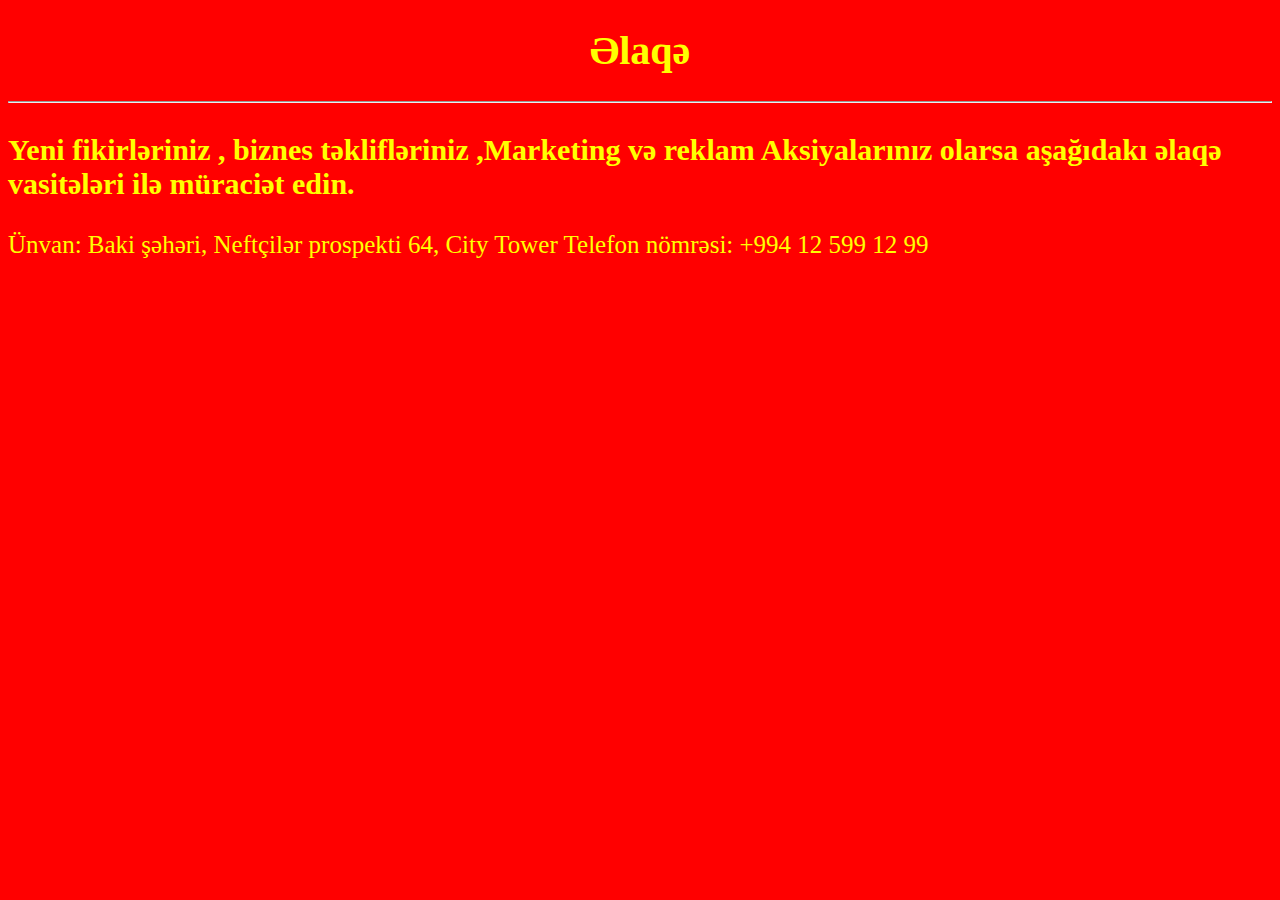
<file: elaqe.html>
<!DOCTYPE html>
<html lang="en">
<head>
    <meta charset="UTF-8">
    <meta name="viewport" content="width=device-width, initial-scale=1.0">
    <title>Document</title>
</head>
<body style="background-color: red;">
    <h1 style="text-align: center; color: yellow;font-size: 40px;">Əlaqə</h1>
    <hr>
  <h3 style="color: yellow; font-size: 30px;">Yeni fikirləriniz , biznes təklifləriniz ,Marketing və reklam Aksiyalarınız olarsa aşağıdakı əlaqə vasitələri ilə müraciət edin.</h3>
  <p style="font-size: 25px; color: yellow;">Ünvan: Baki şəhəri, Neftçilər prospekti 64, City Tower
Telefon nömrəsi: +994 12 599 12 99</p>

</body>
</html>
</file>
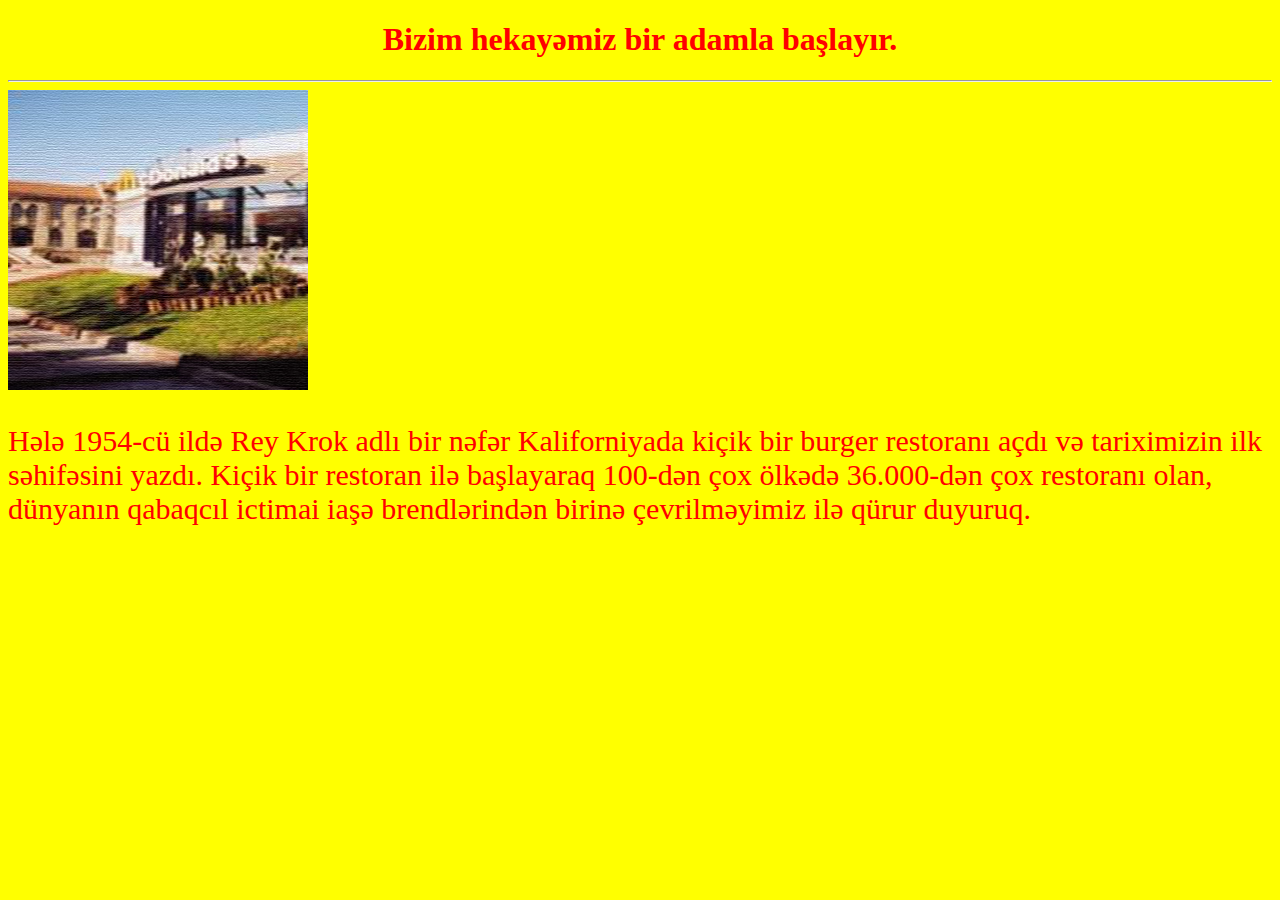
<file: etrafli.html>
<!DOCTYPE html>
<html lang="en">
<head>
    <meta charset="UTF-8">
    <meta name="viewport" content="width=device-width, initial-scale=1.0">
    <title>Document</title>
</head>
<body style="background-color: yellow;">
    <h1 style="color: red; text-align: center;" >Bizim hekayəmiz bir adamla başlayır.</h1>
    <hr>
    <img style="width: 300px; height: 300px; " src="./WhatsApp Image 2025-12-20 at 17.31.10 (1).jpeg" alt="">
    <p style="font-size: 30px; color: red;" >Hələ 1954-cü ildə Rey Krok adlı bir nəfər Kaliforniyada kiçik bir burger restoranı açdı və tariximizin ilk səhifəsini yazdı. Kiçik bir restoran ilə başlayaraq 100-dən çox ölkədə 36.000-dən çox restoranı olan, dünyanın qabaqcıl ictimai iaşə brendlərindən birinə çevrilməyimiz ilə qürur duyuruq.</p>
    
</body>
</html>
</file>
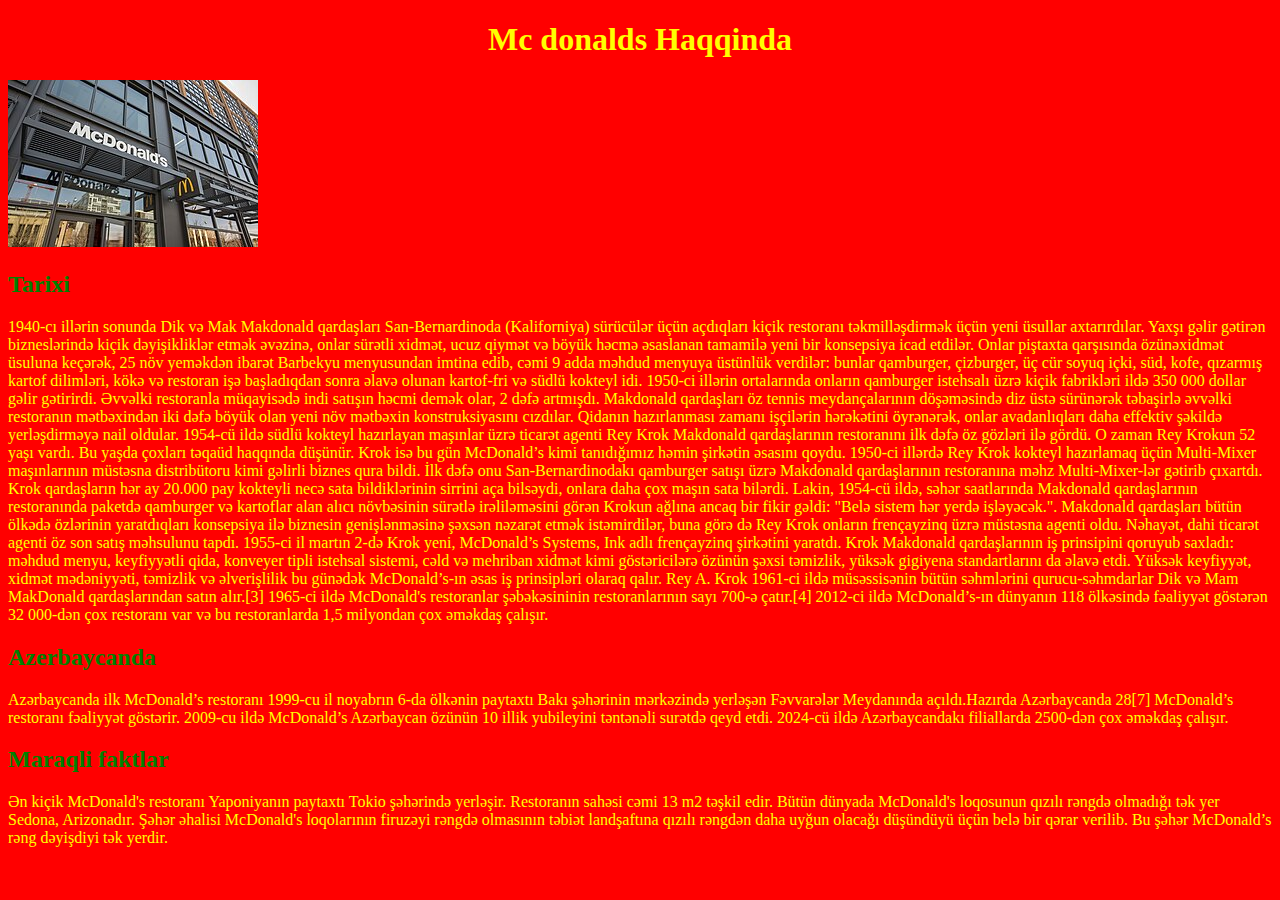
<file: haqqinda.html>
<!DOCTYPE html>
<html lang="en">
<head>
    <meta charset="UTF-8">
    <meta name="viewport" content="width=device-width, initial-scale=1.0">
    <title>Document</title>
</head>
<body style="background-color: red;">
    <h1 style="text-align: center; color: yellow;" >Mc donalds Haqqinda</h1>
 <img src="New-McDonald-HU-lg_(43261171540).jpg" alt="">
 <h2 style="color: green;">Tarixi</h2>
 <p style="color: yellow;">1940-cı illərin sonunda Dik və Mak Makdonald qardaşları San-Bernardinoda (Kaliforniya) sürücülər üçün açdıqları kiçik restoranı təkmilləşdirmək üçün yeni üsullar axtarırdılar. Yaxşı gəlir gətirən bizneslərində kiçik dəyişikliklər etmək əvəzinə, onlar sürətli xidmət, ucuz qiymət və böyük həcmə əsaslanan tamamilə yeni bir konsepsiya icad etdilər. Onlar piştaxta qarşısında özünəxidmət üsuluna keçərək, 25 növ yeməkdən ibarət Barbekyu menyusundan imtina edib, cəmi 9 adda məhdud menyuya üstünlük verdilər: bunlar qamburger, çizburger, üç cür soyuq içki, süd, kofe, qızarmış kartof dilimləri, kökə və restoran işə başladıqdan sonra əlavə olunan kartof-fri və südlü kokteyl idi. 1950-ci illərin ortalarında onların qamburger istehsalı üzrə kiçik fabrikləri ildə 350 000 dollar gəlir gətirirdi. Əvvəlki restoranla müqayisədə indi satışın həcmi demək olar, 2 dəfə artmışdı. Makdonald qardaşları öz tennis meydançalarının döşəməsində diz üstə sürünərək təbaşirlə əvvəlki restoranın mətbəxindən iki dəfə böyük olan yeni növ mətbəxin konstruksiyasını cızdılar. Qidanın hazırlanması zamanı işçilərin hərəkətini öyrənərək, onlar avadanlıqları daha effektiv şəkildə yerləşdirməyə nail oldular. 1954-cü ildə südlü kokteyl hazırlayan maşınlar üzrə ticarət agenti Rey Krok Makdonald qardaşlarının restoranını ilk dəfə öz gözləri ilə gördü. O zaman Rey Krokun 52 yaşı vardı. Bu yaşda çoxları təqaüd haqqında düşünür. Krok isə bu gün McDonald’s kimi tanıdığımız həmin şirkətin əsasını qoydu. 1950-ci illərdə Rey Krok kokteyl hazırlamaq üçün Multi-Mixer maşınlarının müstəsna distribütoru kimi gəlirli biznes qura bildi. İlk dəfə onu San-Bernardinodakı qamburger satışı üzrə Makdonald qardaşlarının restoranına məhz Multi-Mixer-lər gətirib çıxartdı. Krok qardaşların hər ay 20.000 pay kokteyli necə sata bildiklərinin sirrini aça bilsəydi, onlara daha çox maşın sata bilərdi. Lakin, 1954-cü ildə, səhər saatlarında Makdonald qardaşlarının restoranında paketdə qamburger və kartoflar alan alıcı növbəsinin sürətlə irəliləməsini görən Krokun ağlına ancaq bir fikir gəldi: "Belə sistem hər yerdə işləyəcək.". Makdonald qardaşları bütün ölkədə özlərinin yaratdıqları konsepsiya ilə biznesin genişlənməsinə şəxsən nəzarət etmək istəmirdilər, buna görə də Rey Krok onların frençayzinq üzrə müstəsna agenti oldu. Nəhayət, dahi ticarət agenti öz son satış məhsulunu tapdı. 1955-ci il martın 2-də Krok yeni, McDonald’s Systems, Ink adlı frençayzinq şirkətini yaratdı. Krok Makdonald qardaşlarının iş prinsipini qoruyub saxladı: məhdud menyu, keyfiyyətli qida, konveyer tipli istehsal sistemi, cəld və mehriban xidmət kimi göstəricilərə özünün şəxsi təmizlik, yüksək gigiyena standartlarını da əlavə etdi. Yüksək keyfiyyət, xidmət mədəniyyəti, təmizlik və əlverişlilik bu günədək McDonald’s-ın əsas iş prinsipləri olaraq qalır. Rey A. Krok 1961-ci ildə müsəssisənin bütün səhmlərini qurucu-səhmdarlar Dik və Mam MakDonald qardaşlarından satın alır.[3] 1965-ci ildə McDonald's restoranlar şəbəkəsininin restoranlarının sayı 700-ə çatır.[4] 2012-ci ildə McDonald’s-ın dünyanın 118 ölkəsində fəaliyyət göstərən 32 000-dən çox restoranı var və bu restoranlarda 1,5 milyondan çox əməkdaş çalışır.</p>
<h2 style="color: green;" >Azerbaycanda</h2>
<p style="color: yellow;">Azərbaycanda ilk McDonald’s restoranı 1999-cu il noyabrın 6-da ölkənin paytaxtı Bakı şəhərinin mərkəzində yerləşən Fəvvarələr Meydanında açıldı.Hazırda Azərbaycanda 28[7] McDonald’s restoranı fəaliyyət göstərir. 2009-cu ildə McDonald’s Azərbaycan özünün 10 illik yubileyini təntənəli surətdə qeyd etdi. 2024-cü ildə Azərbaycandakı filiallarda 2500-dən çox əməkdaş çalışır.</p>
<h2 style="color: green;">Maraqli faktlar</h2>
<p style="color: yellow;">Ən kiçik McDonald's restoranı Yaponiyanın paytaxtı Tokio şəhərində yerləşir. Restoranın sahəsi cəmi 13 m2 təşkil edir.
Bütün dünyada McDonald's loqosunun qızılı rəngdə olmadığı tək yer Sedona, Arizonadır. Şəhər əhalisi McDonald's loqolarının firuzəyi rəngdə olmasının təbiət landşaftına qızılı rəngdən daha uyğun olacağı düşündüyü üçün belə bir qərar verilib. Bu şəhər McDonald’s rəng dəyişdiyi tək yerdir.</p>
</body>
</html>
</file>
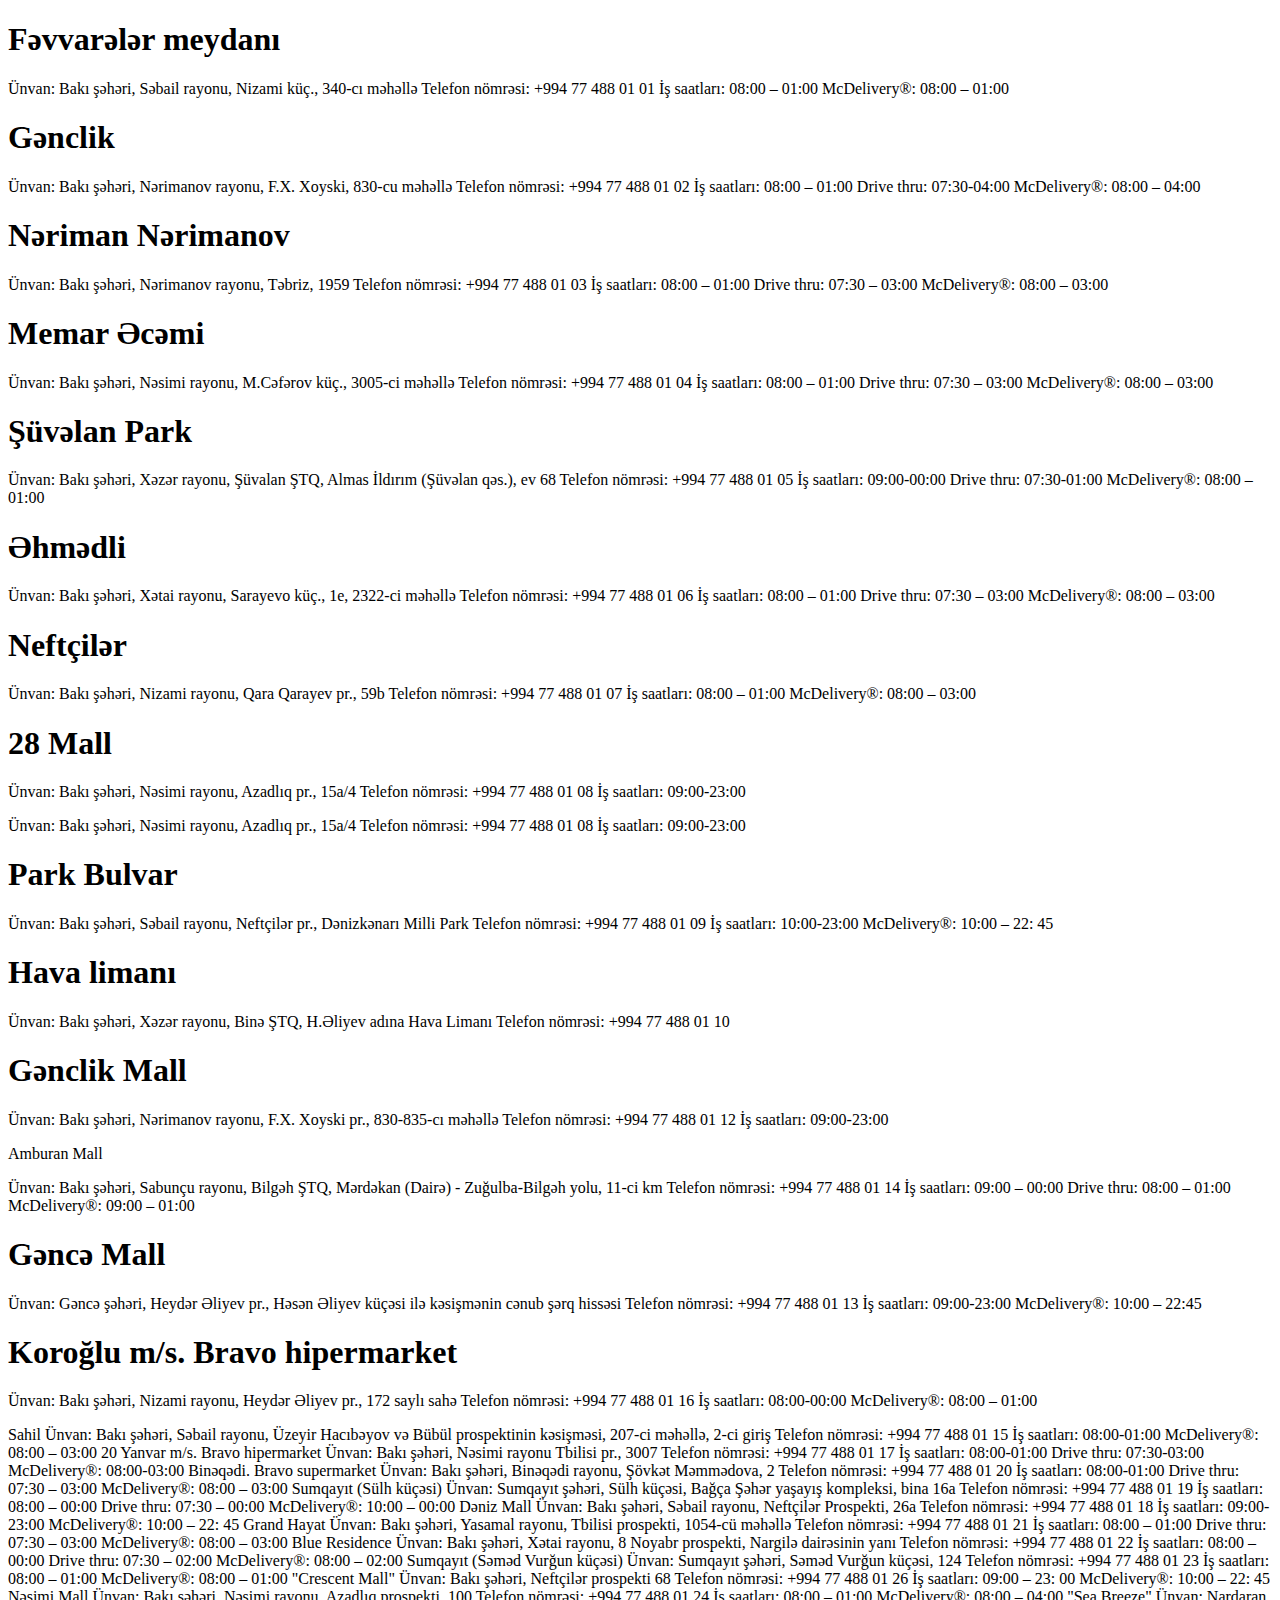
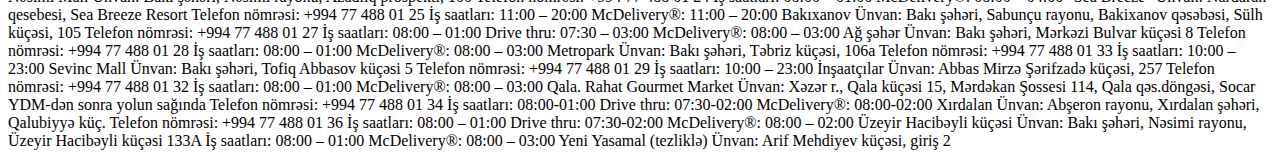
<file: unvan.html>
<!DOCTYPE html>
<html lang="en">
<head>
    <meta charset="UTF-8">
    <meta name="viewport" content="width=device-width, initial-scale=1.0">
    <title>Document</title>
</head>
<body>
  <h1>  Fəvvarələr meydanı</h1>
<p>Ünvan: Bakı şəhəri, Səbail rayonu, Nizami küç., 340-cı məhəllə
Telefon nömrəsi: +994 77 488 01 01
İş saatları: 08:00 – 01:00
McDelivery®: 08:00 – 01:00</p>
<h1>Gənclik</h1>
<p>Ünvan: Bakı şəhəri, Nərimanov rayonu, F.X. Xoyski, 830-cu məhəllə
Telefon nömrəsi: +994 77 488 01 02
İş saatları: 08:00 – 01:00
Drive thru: 07:30-04:00
McDelivery®: 08:00 – 04:00</p>
<h1>Nəriman Nərimanov</h1>
<p>Ünvan: Bakı şəhəri, Nərimanov rayonu, Təbriz, 1959
Telefon nömrəsi: +994 77 488 01 03
İş saatları: 08:00 – 01:00
Drive thru: 07:30 – 03:00
McDelivery®: 08:00 – 03:00</p>
<h1>Memar Əcəmi</h1>
<p>Ünvan: Bakı şəhəri, Nəsimi rayonu, M.Cəfərov küç., 3005-ci məhəllə
Telefon nömrəsi: +994 77 488 01 04
İş saatları: 08:00 – 01:00
Drive thru: 07:30 – 03:00
McDelivery®: 08:00 – 03:00</p>
<h1>Şüvəlan Park</h1>
<p>Ünvan: Bakı şəhəri, Xəzər rayonu, Şüvalan ŞTQ, Almas İldırım (Şüvəlan qəs.), ev 68
Telefon nömrəsi: +994 77 488 01 05
İş saatları: 09:00-00:00
Drive thru: 07:30-01:00
McDelivery®: 08:00 – 01:00</p>
<h1>Əhmədli</h1>
<p>Ünvan: Bakı şəhəri, Xətai rayonu, Sarayevo küç., 1e, 2322-ci məhəllə
Telefon nömrəsi: +994 77 488 01 06
İş saatları: 08:00 – 01:00
Drive thru: 07:30 – 03:00
McDelivery®: 08:00 – 03:00</p>
<h1>Neftçilər</h1>
<p>Ünvan: Bakı şəhəri, Nizami rayonu, Qara Qarayev pr., 59b
Telefon nömrəsi: +994 77 488 01 07
İş saatları: 08:00 – 01:00
McDelivery®: 08:00 – 03:00</p>
<h1>28 Mall</h1>
<p>Ünvan: Bakı şəhəri, Nəsimi rayonu, Azadlıq pr., 15a/4
Telefon nömrəsi: +994 77 488 01 08
İş saatları: 09:00-23:00</p>
Ünvan: Bakı şəhəri, Nəsimi rayonu, Azadlıq pr., 15a/4
Telefon nömrəsi: +994 77 488 01 08
İş saatları: 09:00-23:00
<h1>Park Bulvar</h1>
<p>Ünvan: Bakı şəhəri, Səbail rayonu, Neftçilər pr., Dənizkənarı Milli Park
Telefon nömrəsi: +994 77 488 01 09
İş saatları: 10:00-23:00
McDelivery®: 10:00 – 22: 45</p>
<h1>Hava limanı</h1>
<p>Ünvan: Bakı şəhəri, Xəzər rayonu, Binə ŞTQ, H.Əliyev adına Hava Limanı
Telefon nömrəsi: +994 77 488 01 10</p>
<h1>Gənclik Mall</h1>
<p>Ünvan: Bakı şəhəri, Nərimanov rayonu, F.X. Xoyski pr., 830-835-cı məhəllə
Telefon nömrəsi: +994 77 488 01 12
İş saatları: 09:00-23:00</p>
<p>Amburan Mall</p>
<p>Ünvan: Bakı şəhəri, Sabunçu rayonu, Bilgəh ŞTQ, Mərdəkan (Dairə) - Zuğulba-Bilgəh yolu, 11-ci km
Telefon nömrəsi: +994 77 488 01 14
İş saatları: 09:00 – 00:00
Drive thru: 08:00 – 01:00
McDelivery®: 09:00 – 01:00</p>
<h1>Gəncə Mall</h1>
<p>Ünvan: Gəncə şəhəri, Heydər Əliyev pr., Həsən Əliyev küçəsi ilə kəsişmənin cənub şərq hissəsi
Telefon nömrəsi: +994 77 488 01 13
İş saatları: 09:00-23:00
McDelivery®: 10:00 – 22:45</p>
<h1>Koroğlu m/s. Bravo hipermarket</h1>
<p>Ünvan: Bakı şəhəri, Nizami rayonu, Heydər Əliyev pr., 172 saylı sahə
Telefon nömrəsi: +994 77 488 01 16
İş saatları: 08:00-00:00
McDelivery®: 08:00 – 01:00</p>
Sahil
Ünvan: Bakı şəhəri, Səbail rayonu, Üzeyir Hacıbəyov və Bübül prospektinin kəsişməsi, 207-ci məhəllə, 2-ci giriş
Telefon nömrəsi: +994 77 488 01 15
İş saatları: 08:00-01:00
McDelivery®: 08:00 – 03:00
20 Yanvar m/s. Bravo hipermarket
Ünvan: Bakı şəhəri, Nəsimi rayonu Tbilisi pr., 3007
Telefon nömrəsi: +994 77 488 01 17
İş saatları: 08:00-01:00
Drive thru: 07:30-03:00
McDelivery®: 08:00-03:00
Binəqədi. Bravo supermarket
Ünvan: Bakı şəhəri, Binəqədi rayonu, Şövkət Məmmədova, 2
Telefon nömrəsi: +994 77 488 01 20
İş saatları: 08:00-01:00
Drive thru: 07:30 – 03:00
McDelivery®: 08:00 – 03:00
Sumqayıt (Sülh küçəsi)
Ünvan: Sumqayıt şəhəri, Sülh küçəsi, Bağça Şəhər yaşayış kompleksi, bina 16a
Telefon nömrəsi: +994 77 488 01 19
İş saatları: 08:00 – 00:00
Drive thru: 07:30 – 00:00
McDelivery®: 10:00 – 00:00
Dəniz Mall
Ünvan: Bakı şəhəri, Səbail rayonu, Neftçilər Prospekti, 26a
Telefon nömrəsi: +994 77 488 01 18
İş saatları: 09:00-23:00
McDelivery®: 10:00 – 22: 45
Grand Hayat
Ünvan: Bakı şəhəri, Yasamal rayonu, Tbilisi prospekti, 1054-cü məhəllə
Telefon nömrəsi: +994 77 488 01 21
İş saatları: 08:00 – 01:00
Drive thru: 07:30 – 03:00
McDelivery®: 08:00 – 03:00
Blue Residence
Ünvan: Bakı şəhəri, Xətai rayonu, 8 Noyabr prospekti, Nargilə dairəsinin yanı
Telefon nömrəsi: +994 77 488 01 22
İş saatları: 08:00 – 00:00
Drive thru: 07:30 – 02:00
McDelivery®: 08:00 – 02:00
Sumqayıt (Səməd Vurğun küçəsi)
Ünvan: Sumqayıt şəhəri, Səməd Vurğun küçəsi, 124
Telefon nömrəsi: +994 77 488 01 23
İş saatları: 08:00 – 01:00
McDelivery®: 08:00 – 01:00
"Crescent Mall"
Ünvan: Bakı şəhəri, Neftçilər prospekti 68
Telefon nömrəsi: +994 77 488 01 26
İş saatları: 09:00 – 23: 00
McDelivery®: 10:00 – 22: 45
Nəsimi Mall
Ünvan: Bakı şəhəri, Nəsimi rayonu, Azadlıq prospekti, 100
Telefon nömrəsi: +994 77 488 01 24
İş saatları: 08:00 – 01:00
McDelivery®: 08:00 – 04:00
"Sea Breeze"
Ünvan: Nardaran qesebesi, Sea Breeze Resort
Telefon nömrəsi: +994 77 488 01 25
İş saatları: 11:00 – 20:00
McDelivery®: 11:00 – 20:00
Bakıxanov
Ünvan: Bakı şəhəri, Sabunçu rayonu, Bakixanov qəsəbəsi, Sülh küçəsi, 105
Telefon nömrəsi: +994 77 488 01 27
İş saatları: 08:00 – 01:00
Drive thru: 07:30 – 03:00
McDelivery®: 08:00 – 03:00
Ağ şəhər
Ünvan: Bakı şəhəri, Mərkəzi Bulvar küçəsi 8
Telefon nömrəsi: +994 77 488 01 28
İş saatları: 08:00 – 01:00
McDelivery®: 08:00 – 03:00
Metropark
Ünvan: Bakı şəhəri, Təbriz küçəsi, 106a
Telefon nömrəsi: +994 77 488 01 33
İş saatları: 10:00 – 23:00
Sevinc Mall
Ünvan: Bakı şəhəri, Tofiq Abbasov küçəsi 5
Telefon nömrəsi: +994 77 488 01 29
İş saatları: 10:00 – 23:00
İnşaatçılar
Ünvan: Abbas Mirzə Şərifzadə küçəsi, 257
Telefon nömrəsi: +994 77 488 01 32
İş saatları: 08:00 – 01:00
McDelivery®: 08:00 – 03:00
Qala. Rahat Gourmet Market
Ünvan: Xəzər r., Qala küçəsi 15, Mərdəkan Şossesi 114, Qala qəs.döngəsi, Socar YDM-dən sonra yolun sağında
Telefon nömrəsi: +994 77 488 01 34
İş saatları: 08:00-01:00
Drive thru: 07:30-02:00
McDelivery®: 08:00-02:00
Xırdalan
Ünvan: Abşeron rayonu, Xırdalan şəhəri, Qalubiyyə küç.
Telefon nömrəsi: +994 77 488 01 36
İş saatları: 08:00 – 01:00
Drive thru: 07:30-02:00
McDelivery®: 08:00 – 02:00
Üzeyir Hacibəyli küçəsi
Ünvan: Bakı şəhəri, Nəsimi rayonu, Üzeyir Hacibəyli küçəsi 133A
İş saatları: 08:00 – 01:00
McDelivery®: 08:00 – 03:00
Yeni Yasamal (tezliklə)
Ünvan: Arif Mehdiyev küçəsi, giriş 2
</body>
</html>
</file>
